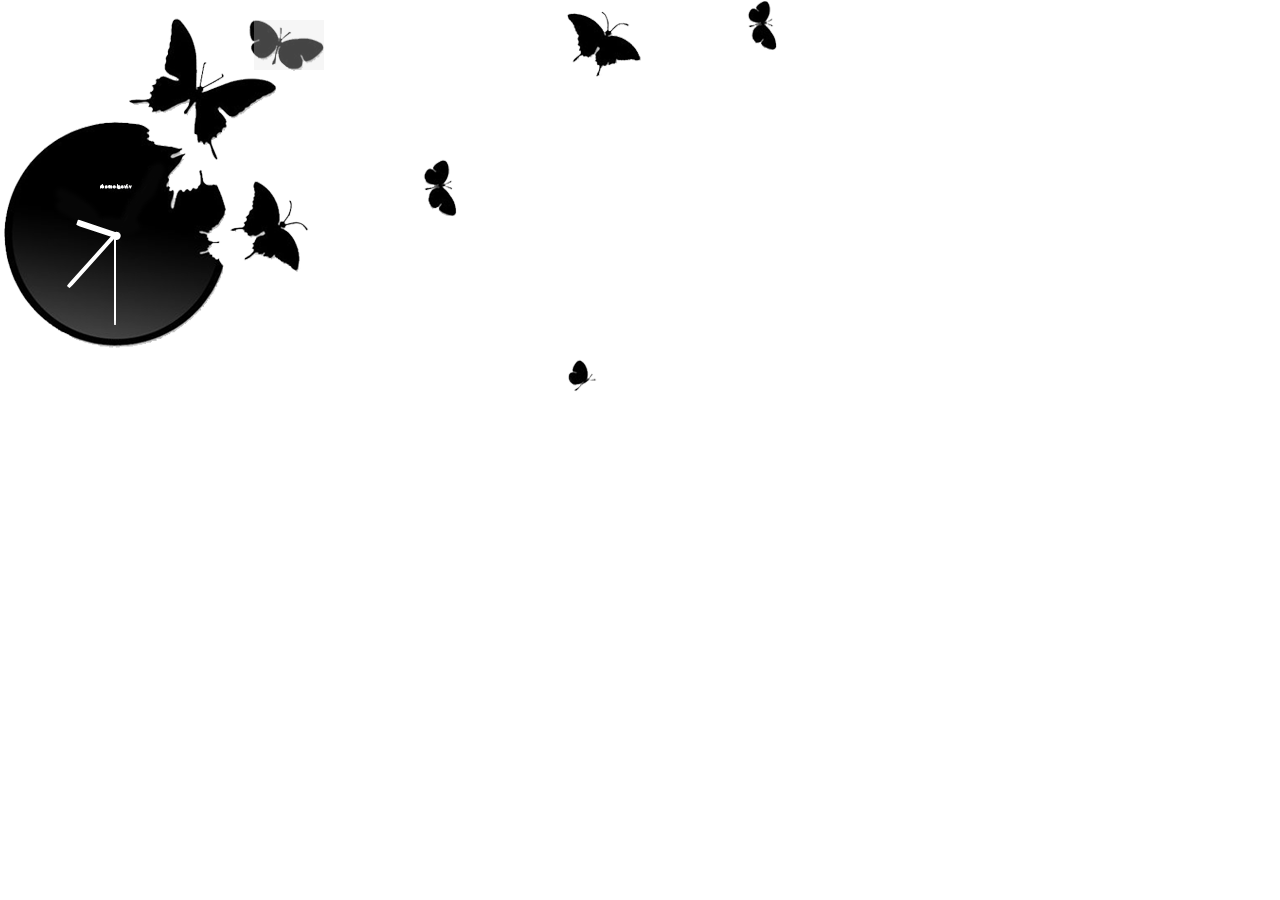
<file: index.html>
<!doctype html>
<html lang="en">
<head>
    <meta charset="UTF-8">
    <title>画板</title>
    <link rel="stylesheet" href="css/container.css">
    <script src="js/jQuery.js"></script>
    <script src="js/shape.js"></script>
    <script src="js/canvas.js"></script>
    <style>
        .clock{
            width:200px;
            height:200px;
            border-radius:50%;
            position: fixed;
            left: 15px;
            top:135px;
            /*background:radial-gradient(#fff,#ccc);*/
            /*border:5px solid black;*/
        }
        .yuan{
            width:16px;
            height:16px;
            border-radius: 50%;
            background: black;
            position:absolute;
            top:92px;
            left:92px;
            z-index: 500;
        }
    </style>
    <script>
        window,onload=function(){
            var clock=document.getElementsByClassName("clock")[0];
            createMark();
            var time=new Date();
            var h=time.getHours();
            var m=time.getMinutes();
            var s=time.getSeconds();
            var hp=createPointer(40,6,"#fff",30*h-90+(6*m)/12);
            var mp=createPointer(70,4,"#fff",6*m-90);
            var sp=createPointer(90,2,"#fff",6*s-90);
            setInterval(function(){
                var time=new Date();
                var h=time.getHours();
                var m=time.getMinutes();
                var s=time.getSeconds();
                hp.style.transform="translate(100px,"+hp.t+"px) rotate("+(30*h-90+(6*m)/12)+"deg)";
                mp.style.transform="translate(100px,"+mp.t+"px) rotate("+(6*m-90)+"deg)";
                sp.style.transform="translate(100px,"+sp.t+"px) rotate("+(6*s-90)+"deg)";
            },1000);
            function createMark(){
                for(var i =0;i<60;i++){
                    var w, h,l;
                    if(i%5==0){
                        w=4;
                        h=10;
                    }else{
                        w=2;
                        h=6;
                    }
                    l=(200-w)/2;
                    var div=document.createElement("div");

//                    div.style.cssText="width:"+w+"px;height:"+h+"px;background:black;position:absolute;left:0;top:0;";
//                    div.style.transform="translate("+l+"px,0) rotate("+i*6+"deg)";
//                    div.style.transformOrigin="center 100px";
//                    clock.appendChild(div);

                }
            }

//            画指针
            function createPointer(w,h,c,a){
                var div=document.createElement("div");
                var t=(200-h)/2;
                div.t=t;
                div.style.cssText="width:"+w+"px;height:"+h+"px;background:"+c+";" +
                        "position:absolute;left:0;top:0;transform:translate(100px,"+t+"px) rotate("+a+"deg);" +
                        "transform-origin:left center;border-radius:10% ;";
                clock.appendChild(div);
                return div;
            }
        };
        $(function(){
            var kaiguan=true;

            $(".kai").click(function(){
                if(kaiguan){
                $(".menu").css({
                    display:"block"
                });
                    kaiguan=false;
                }else{
                    $(".menu").css({
                        display:"none"
                    });
                    kaiguan=true;
                }
            })
        })
    </script>
</head>
<body>
<div class="container">
    <div class="kai" style="width:70px;height:50px;background:rgba(225,225,225,0.3);position:absolute;top:20px;left:254px;z-index: 9999;"></div>
    <ul class="menu">
        <li class="parent hasson">
            <div>文件</div>
            <ul class="son  file">
                <li>新建</li>
                <li>后退</li>
                <li>保存</li>
            </ul>
        </li>
        <li  class="parent hasson">
            <div>画图</div>
            <ul class="son  shapes">
                <li data-role="line">线</li>
                <li data-role="rect">矩形</li>
                <li data-role="circle">圆</li>
                <li data-role="pen">铅笔</li>
                <li data-role="five">五角星</li>
            </ul>
        </li>
        <li  class="parent hasson">
            <div>类型</div>
            <ul class="son type">
                <li data-role="stroke">画线</li>
                <li data-role="fill">填充</li>
            </ul>
        </li>
        <li  class="parent hasson">
            <div class="xian">线条颜色</div>
            <ul class="son lineColor">
                <li class="cang" tittle="线条颜色"><input type="color"></li>
            </ul>

        </li>
        <li  class="parent hasson">
            <div class="xian">填充颜色</div>
            <ul class="son fillColor">
                <li class="cang" tittle="线条颜色"><input type="color"></li>
            </ul>
        </li>
        <li  class="parent hasson">
            <div>线条宽度</div>
            <ul class="son linewidth">
                <li data-role="1">细</li>
                <li data-role="4">中</li>
                <li data-role="8">粗</li>
            </ul>
        </li>
        <li  class="parent hasson ">
            <div>橡皮</div>
            <ul class="son xpsize">
                <li data-role="6">小</li>
                <li data-role="16">中</li>
                <li data-role="24">大</li>
            </ul>
        </li>
        <li  class="parent">
            <div class="select">选择</div>
        </li>
    </ul>
    <div class="box">
        <div class="copy"></div>
        <canvas></canvas>
        <div class="xp"></div>
        <div class="selectarea"></div>
    </div>
</div>
<div class="clock">
</div>
</body>
</html>
</file>
<file: css/container.css>
ul,li,body{
    margin:0;
    padding:0;
    list-style:none;
    font-weight: bolder;
}

.container{
    width:100%;
    height:auto;
    margin: 0 auto;
    /*border: 1px solid #666;*/
}
.menu{

    width:12.5%;
    height:44px;
    text-align: center;
    line-height: 50px;
    position: relative;
    top:10px;
    left:1180px;
    z-index: 2;
    cursor: pointer;
    /*background:#FFE4F4;*/
    display: none;

}
.menu .parent{

    /*box-shadow: 0 0 10px #ccc;*/
    /*border-radius: 40%;*/
    position:relative;
    width:100%;
    height:100%;
    /*float: left;*/

    background-size: cover;

}
.menu .parent:hover{
    background:url("../images/wowo.png") no-repeat ;
    background-size: contain;


}
.menu .parent div{
    box-shadow: 0 0 10px #ccc;
    width:100%;
    height:100%;
    border-radius: 10%;
}
.menu .parent .son{
    width:100%;

}
.box{
    width:100%;
    height:550px;
    position: relative;
}
.copy{
    position:absolute;
    left:0;
    top:0;
    z-index:1;
    width:100%;
    height:100%;
}
.box canvas{

    position:fixed;
    left:0;
    top:0;
    background:url(../beib.png);
    /*background-size: 100%;*/

}
.son{
    position:absolute;
    top:0;
    left:-170px;
    display: none;
    background:#aaa;
    box-shadow: 0 0 10px #ccc;
    border-radius: 10%;

}
.son li{
    background:url(../images/bb.jpg)0px 50px;
    background-size: cover;
    transition: all 2s ease;
    box-shadow: 0 0 10px #ccc;
    border-radius: 10%;

}
.son li:hover{
    background:url(../images/444.jpg)0px 80px;
    background-size: 100%;
    color:#000;
}

.xp{
    width:10px;height:10px;border:1px solid black;
    position: absolute; left:0;right:0;display: none;
}
.selectarea{
    border:1px dotted #000;
    position: absolute;
    left:0;top:0;
    display:none;
}
</file>
